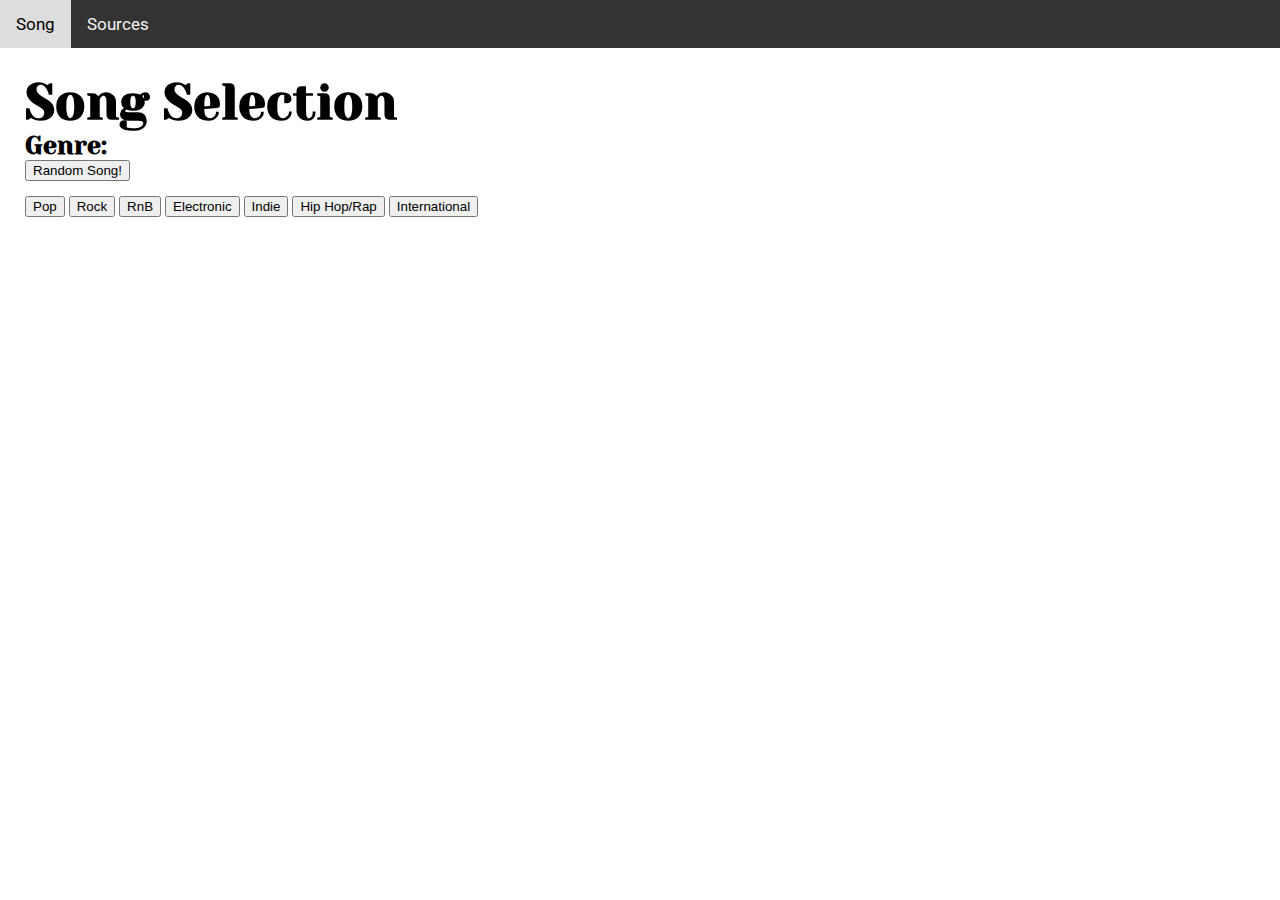
<file: index.html>
<!DOCTYPE html>
<html>
<head>
	<title>Song Selection</title>
	<meta charset="utf-8">
	<link rel="stylesheet" type="text/css" href="css/styles.css">
	<link href="https://fonts.googleapis.com/css2?family=Roboto&family=Yeseva+One&display=swap" rel="stylesheet">
</head>
<body>
	<div id="container">
		<header>
			<div id="nav-bar">
				<a href="index.html" class="header_element header_element-hover header_element-selected">Song</a>
				<a href="source.html" class="header_element header_element-hover header_element-active">Sources</a>
			</div>
		</header>
		<div id="content">
			<h1 id="title">Song Selection</h1>
			<h2 id="selected">Genre: </h2>
			<button onclick="random()">Random Song!</button>
			<div id="button-wrap">
				<button onclick="genre(this)">Pop</button>
				<button onclick="genre(this)">Rock</button>
				<button onclick="genre(this)">RnB</button>
				<button onclick="genre(this)">Electronic</button>
				<button onclick="genre(this)">Indie</button>
				<button onclick="genre(this)">Hip Hop/Rap</button>
				<button onclick="genre(this)">International</button>
			</div>

			<div id="music-wrap">
				<div id="zero" class="music"></div>
				<div id="one" class="music"></div>
				<div id="two" class="music"></div>
				<div id="three" class="music"></div>
			</div>
		</div>
	</div>
</body>
<script type="text/javascript" src="js/data.js"></script>
<script type="text/javascript" src="js/app.js"></script>
</html>
</file>
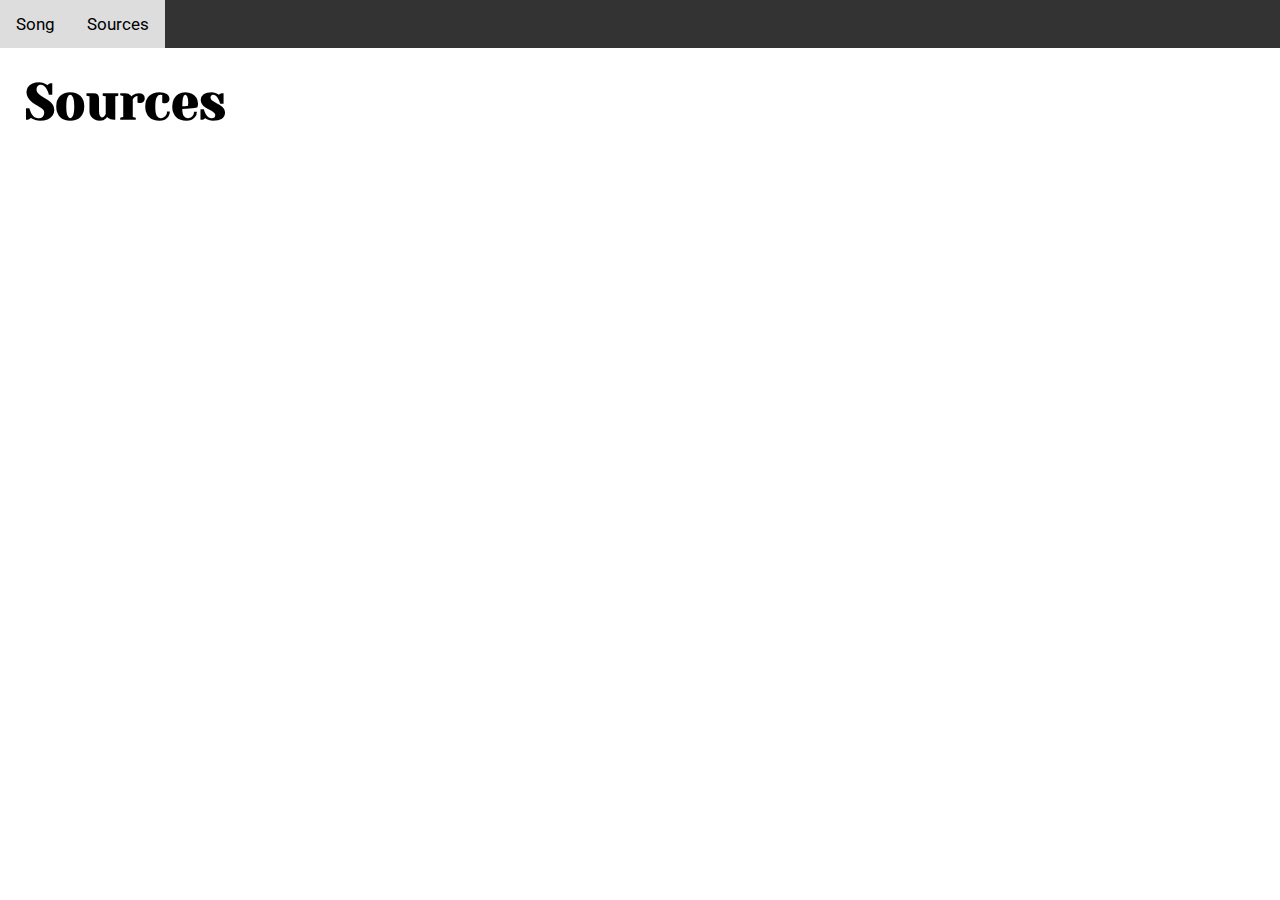
<file: source.html>
<!DOCTYPE html>
<html>
<head>
	<title>Sources</title>
	<meta charset="utf-8">
	<link rel="stylesheet" type="text/css" href="css/styles.css">
	<link href="https://fonts.googleapis.com/css2?family=Roboto&family=Yeseva+One&display=swap" rel="stylesheet">
</head>
<body>
	<div id="container">
		<header>
			<div id="nav-bar">
				<a href="index.html" class="header_element header_element-hover header_element-active">Song</a>
				<a href="source.html" class="header_element header_element-hover header_element-selected">Sources</a>
			</div>
		</header>

		<div id="content">
			<h1 id="title">Sources</h1>
		</div>
	</div>
</body>
</html>
</file>
<file: css/styles.css>
body{
	margin: 0;
	height: calc(100vh);
	width: calc(100vw);
	font-family: 'Roboto', sans-serif;
}

/*Nav Bar*/
#nav-bar{
	background-color: #333;
	width: 100%;
	height: 48px;
}

.header_element{
	float: left;
	color: #f2f2f2;
	text-align: center;
	padding: 14px 16px;
	text-decoration: none;
	font-size: 17px;
}

.header_element-hover:hover{
	background-color: #ddd;
	color: black;
}

.header_element-active:active{
	background-color: #4cafa1;
	color: white;
}

.header_element-selected{
	background-color: #ddd;
	color: black;
}

/*Main Styling*/
#content{
	margin: 25px;
	width: calc(100vw - 25px);
	height: calc(100vh - 98px);
}

#title {
	margin: 0;
	font-size: 50px;
	font-family: 'Yeseva One', cursive;
}

#selected {
	margin: 0;
	font-size: 25px;
	font-family: 'Yeseva One', cursive;
}

#button-wrap {
	margin-top: 15px;
}

.highlight{
	background-color: yellow;
}
</file>
